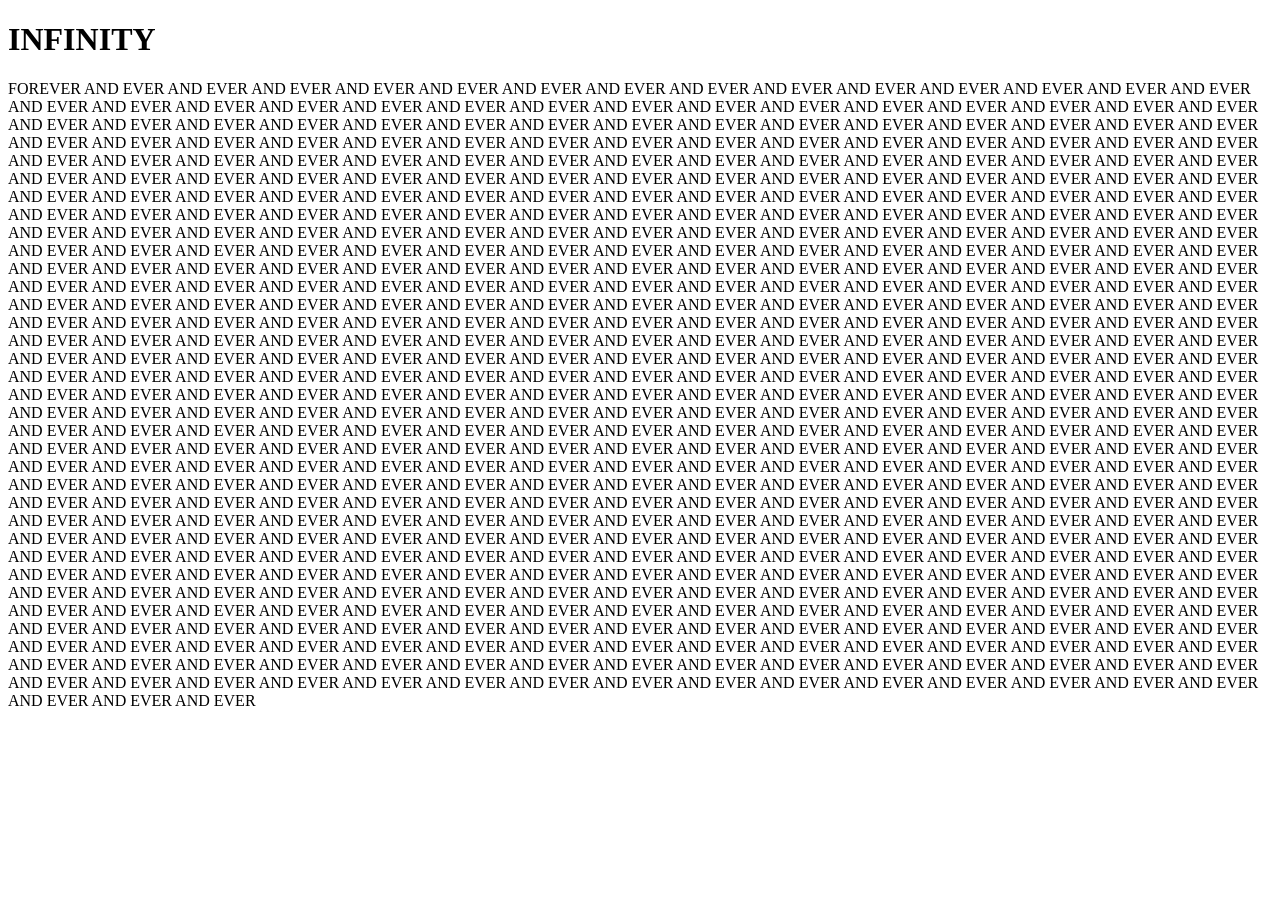
<file: index.html>
<!DOCTYPE html>
<html lang=en>

<h1> INFINITY </h1>
<p> FOREVER AND EVER AND EVER AND EVER AND EVER AND EVER AND EVER AND EVER AND EVER AND EVER AND EVER AND EVER AND EVER AND EVER AND EVER AND EVER AND EVER AND EVER AND EVER AND EVER AND EVER AND EVER AND EVER AND EVER AND EVER AND EVER AND EVER AND EVER AND EVER AND EVER AND EVER AND EVER AND EVER AND EVER AND EVER AND EVER AND EVER AND EVER AND EVER AND EVER AND EVER AND EVER AND EVER AND EVER AND EVER AND EVER AND EVER AND EVER AND EVER AND EVER AND EVER AND EVER AND EVER AND EVER AND EVER AND EVER AND EVER AND EVER AND EVER AND EVER AND EVER AND EVER AND EVER AND EVER AND EVER AND EVER AND EVER AND EVER AND EVER AND EVER AND EVER AND EVER AND EVER AND EVER AND EVER AND EVER AND EVER AND EVER AND EVER AND EVER AND EVER AND EVER AND EVER AND EVER AND EVER AND EVER AND EVER AND EVER AND EVER AND EVER AND EVER AND EVER AND EVER AND EVER AND EVER AND EVER AND EVER AND EVER AND EVER AND EVER AND EVER AND EVER AND EVER AND EVER AND EVER AND EVER AND EVER AND EVER AND EVER AND EVER AND EVER AND EVER AND EVER AND EVER AND EVER AND EVER AND EVER AND EVER AND EVER AND EVER AND EVER AND EVER AND EVER AND EVER AND EVER AND EVER AND EVER AND EVER AND EVER AND EVER AND EVER AND EVER AND EVER AND EVER AND EVER AND EVER AND EVER AND EVER AND EVER AND EVER AND EVER AND EVER AND EVER AND EVER AND EVER AND EVER AND EVER AND EVER AND EVER AND EVER AND EVER AND EVER AND EVER AND EVER AND EVER AND EVER AND EVER AND EVER AND EVER AND EVER AND EVER AND EVER AND EVER AND EVER AND EVER AND EVER AND EVER AND EVER AND EVER AND EVER AND EVER AND EVER AND EVER AND EVER AND EVER AND EVER AND EVER AND EVER AND EVER AND EVER AND EVER AND EVER AND EVER AND EVER AND EVER AND EVER AND EVER AND EVER AND EVER AND EVER AND EVER AND EVER AND EVER AND EVER AND EVER AND EVER AND EVER AND EVER AND EVER AND EVER AND EVER AND EVER AND EVER AND EVER AND EVER AND EVER AND EVER AND EVER AND EVER AND EVER AND EVER AND EVER AND EVER AND EVER AND EVER AND EVER AND EVER AND EVER AND EVER AND EVER AND EVER AND EVER AND EVER AND EVER AND EVER AND EVER AND EVER AND EVER AND EVER AND EVER AND EVER AND EVER AND EVER AND EVER AND EVER AND EVER AND EVER AND EVER AND EVER AND EVER AND EVER AND EVER AND EVER AND EVER AND EVER AND EVER AND EVER AND EVER AND EVER AND EVER AND EVER AND EVER AND EVER AND EVER AND EVER AND EVER AND EVER AND EVER AND EVER AND EVER AND EVER AND EVER AND EVER AND EVER AND EVER AND EVER AND EVER AND EVER AND EVER AND EVER AND EVER AND EVER AND EVER AND EVER AND EVER AND EVER AND EVER AND EVER AND EVER AND EVER AND EVER AND EVER AND EVER AND EVER AND EVER AND EVER AND EVER AND EVER AND EVER AND EVER AND EVER AND EVER AND EVER AND EVER AND EVER AND EVER AND EVER AND EVER AND EVER AND EVER AND EVER AND EVER AND EVER AND EVER AND EVER AND EVER AND EVER AND EVER AND EVER AND EVER AND EVER AND EVER AND EVER AND EVER AND EVER AND EVER AND EVER AND EVER AND EVER AND EVER AND EVER AND EVER AND EVER AND EVER AND EVER AND EVER AND EVER AND EVER AND EVER AND EVER AND EVER AND EVER AND EVER AND EVER AND EVER AND EVER AND EVER AND EVER AND EVER AND EVER AND EVER AND EVER AND EVER AND EVER AND EVER AND EVER AND EVER AND EVER AND EVER AND EVER AND EVER AND EVER AND EVER AND EVER AND EVER AND EVER AND EVER AND EVER AND EVER AND EVER AND EVER AND EVER AND EVER AND EVER AND EVER AND EVER AND EVER AND EVER AND EVER AND EVER AND EVER AND EVER AND EVER AND EVER AND EVER AND EVER AND EVER AND EVER AND EVER AND EVER AND EVER AND EVER AND EVER AND EVER AND EVER AND EVER AND EVER AND EVER AND EVER AND EVER AND EVER AND EVER AND EVER AND EVER AND EVER AND EVER AND EVER AND EVER AND EVER AND EVER AND EVER AND EVER AND EVER AND EVER AND EVER AND EVER AND EVER AND EVER AND EVER AND EVER AND EVER AND EVER AND EVER AND EVER AND EVER AND EVER AND EVER AND EVER AND EVER AND EVER AND EVER AND EVER AND EVER AND EVER AND EVER AND EVER AND EVER AND EVER AND EVER AND EVER AND EVER AND EVER AND EVER AND EVER AND EVER AND EVER AND EVER AND EVER AND EVER AND EVER AND EVER AND EVER AND EVER AND EVER AND EVER AND EVER AND EVER AND EVER AND EVER AND EVER AND EVER AND EVER AND EVER AND EVER AND EVER AND EVER AND EVER AND EVER AND EVER AND EVER AND EVER AND EVER AND EVER AND EVER AND EVER AND EVER AND EVER AND EVER AND EVER AND EVER AND EVER AND EVER AND EVER AND EVER AND EVER AND EVER AND EVER AND EVER AND EVER AND EVER AND EVER AND EVER AND EVER AND EVER AND EVER AND EVER AND EVER AND EVER AND EVER AND EVER AND EVER AND EVER AND EVER AND EVER AND EVER AND EVER AND EVER AND EVER AND EVER AND EVER AND EVER AND EVER AND EVER AND EVER AND EVER AND EVER AND EVER AND EVER AND EVER AND EVER AND EVER AND EVER AND EVER </p>
</file>
